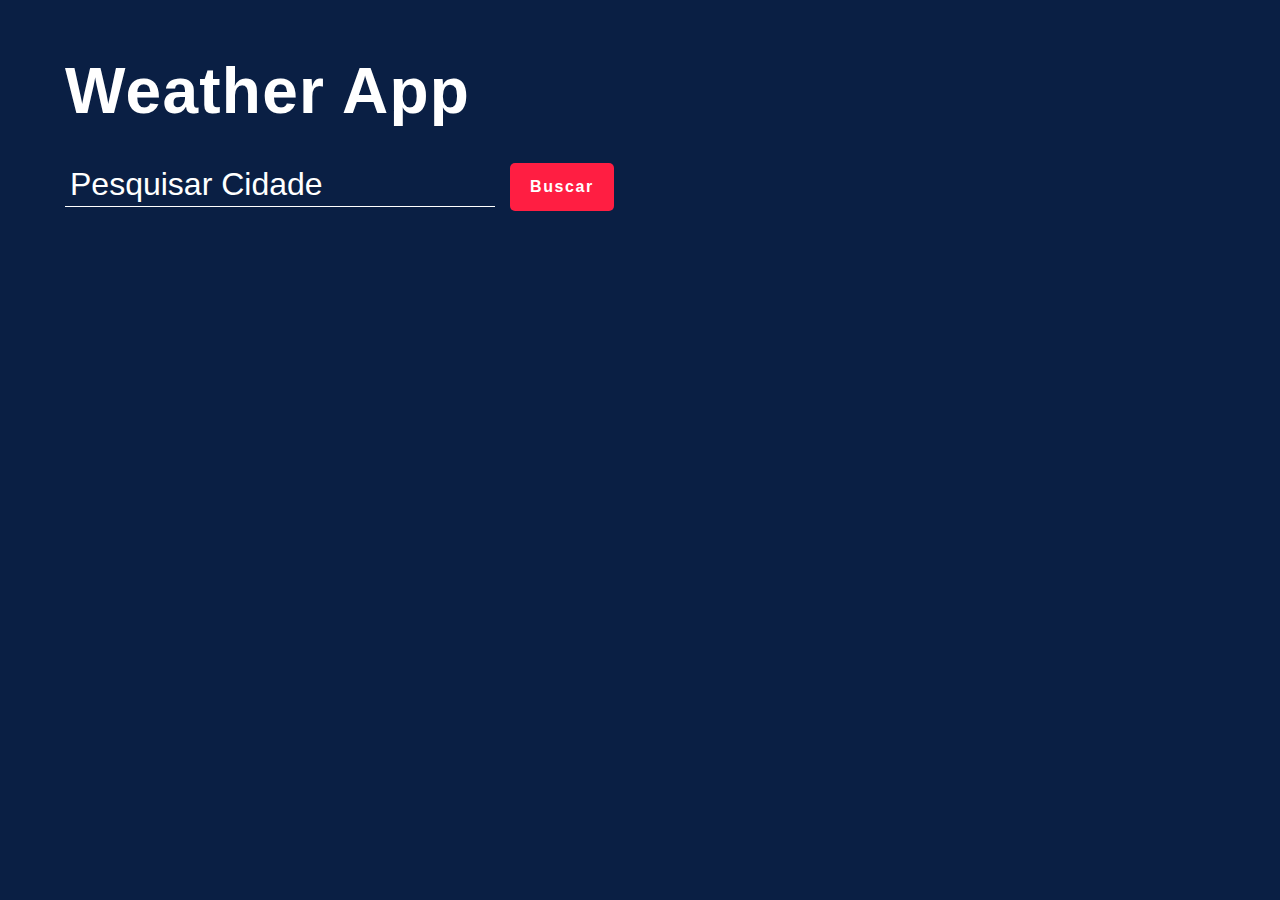
<file: busca.html>
<!DOCTYPE html>
<html lang="en">
<head>
    <meta charset="UTF-8">
    <meta name="viewport" content="width=device-width, initial-scale=1.0">
    <link rel="stylesheet" href="busca.css">
    <title>Document</title>
</head>
<body>
    <section class="top-banner">
        <div class="container">
            <h1 class="heading"> Weather App</h1>
            <form>
                <input type="text" placeholder="Pesquisar Cidade" autofocus>
                <button type="submit">Buscar</button>
                <span class="msg"></span>
            </form>
        </div>
    </section>

    <section class="ajax-section">
        <div class="container">
            <ul class="cities"></ul>
        </div>
    </section>

    
</body>
</html>
</file>
<file: busca.css>
:root {
    --bg_main: #0a1f44;
    --text_light: #fff;
    --text_med: #53627c;
    --text_dark: #1e2432;
    --red: #ff1e42;
    --darkred: #c3112d;
    --orange: #ff8c00;
}

* {
    margin: 0;
    padding: 0;
    box-sizing: border-box;
    font-weight: normal;
}

a {
    color: inherit;
    text-decoration: none;
}

button {
    cursor: pointer;
}

input {
    -webkit-appearance: none;
}

button, input {
    border: none;
    background: none;
    outline: none;
    color: inherit;
}

img {
    display: block;
    max-width: 100%;
    height: auto;
}

ul{
    list-style: none;
}

body {
    font: 1rem/1.3 "Roboto", sans-serif;
    background: var(--bg_main);
    color: var(--text_dark);
    padding: 50px;
}

.container {
    width: 100%;
    max-width: 1200px;
    margin: 0 auto;
    padding: 0 15px;
}

/*   SECTION #1*/
.top-banner {
    color: var(--text_light);
}

.heading {
    font-weight: bold;
    font-size: 4rem;
    letter-spacing: 0.02em;
    padding: 0 0 30px 0;
}

.top-banner form {
    position: relative;
    display: flex;
    align-items: center;
}

.top-banner form input {
    font-size: 2rem;
    height: 40px;
    padding: 5px 5px 10px;
    border-bottom: 1px solid;
}

.top-banner form input::placeholder {
    color: currentColor;
    /*O currentColor copia a cor da propriedade color e a aplica em outras propriedades de cor, como background, border e etc*/
}

.top-banner form button {
    font-size: 1rem;
    font-weight: bold;
    letter-spacing: 0.1em;
    padding: 15px 20px;
    margin-left: 15px;
    border-radius: 5px;
    background: var(--red);
    transition: background 0.3s ease-in-out;
}

.top-banner form button:hover {
    background: var(--darkred);
}

.top-banner form .msg {
    position: absolute;
    bottom: -40px;
    left: 0;
    max-width: 450px;
    min-height: 40px;
}

/* SECTION #2*/
</file>
